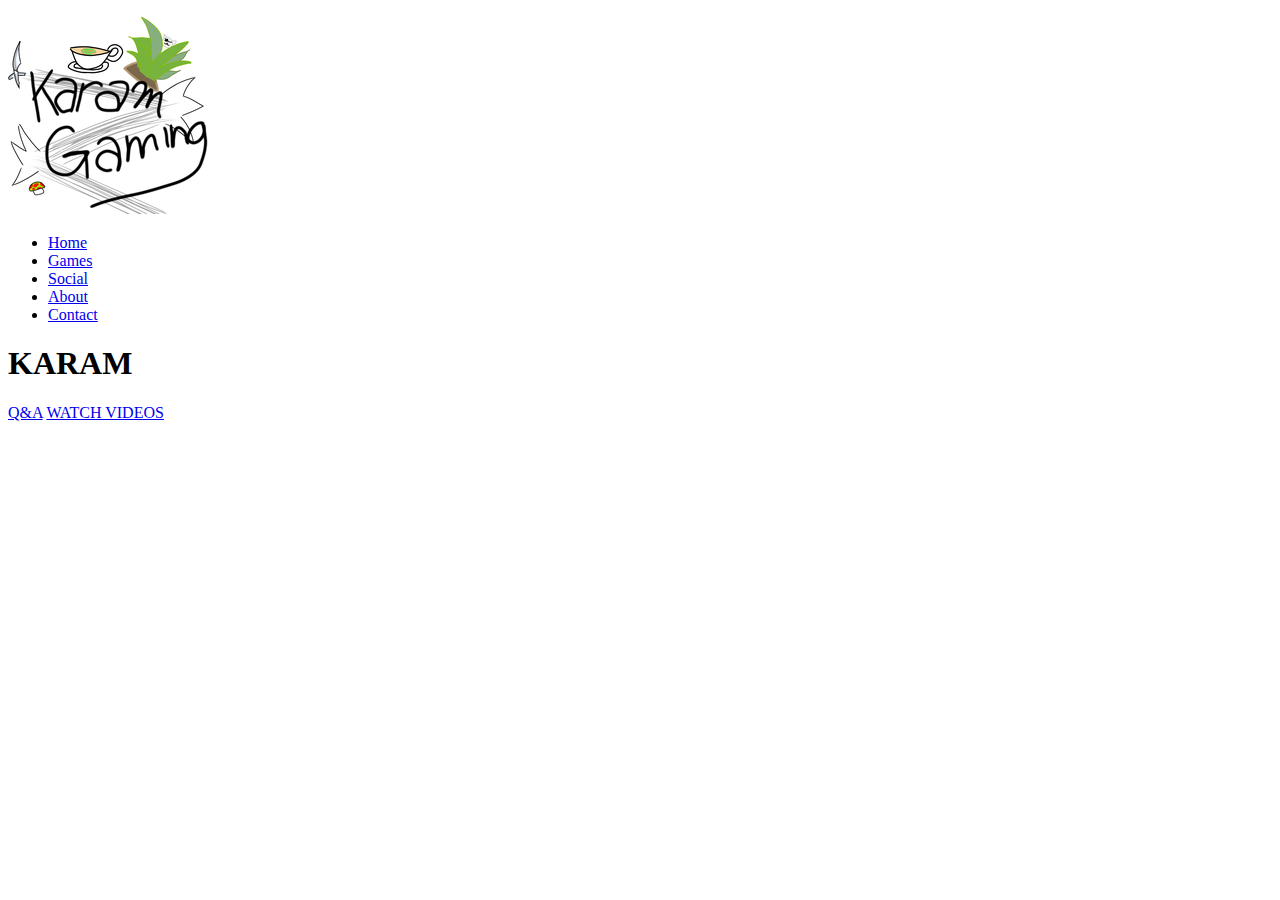
<file: HTML/index.html>
<!DOCTYPE html>
<html lang="en">
    <head>
        <title>KARAM</title>
        <link rel="stylesheet" type="text/css" href="D:\Admin\Desktop\karam website\HTML\css\style.css">
        <meta charset="UTF-8">
        <meta name="viewport" content="width=device=width, initial-scaling=1">
        <meta name="keywords" content="Karam, Games">
        <meta name="description" content="...">        
    </head>
    <body>
        <header>
            <div class="main">
                <div class="logo">
                    <img src="images/3.jpg" alt="Karam Gaming Image">
                </div>
                <ul>
                    <li class="active"><a href="#">Home</a></li>
                    <li><a href="games/Games.html">Games</a></li>
                    <li><a href="#">Social</a></li>
                    <li><a href="games/About.html">About</a></li>
                    <li><a href="#">Contact</a></li>                    
                </ul>
            </div>
            <div class="title">
                <h1>KARAM</h1>
            </div>

            <div class="button">
                <a href="#" class="btn">Q&A</a>
                <a href="#" class="btn">WATCH VIDEOS</a>

            </div>
        </header>
    </body>
</html>
</file>
